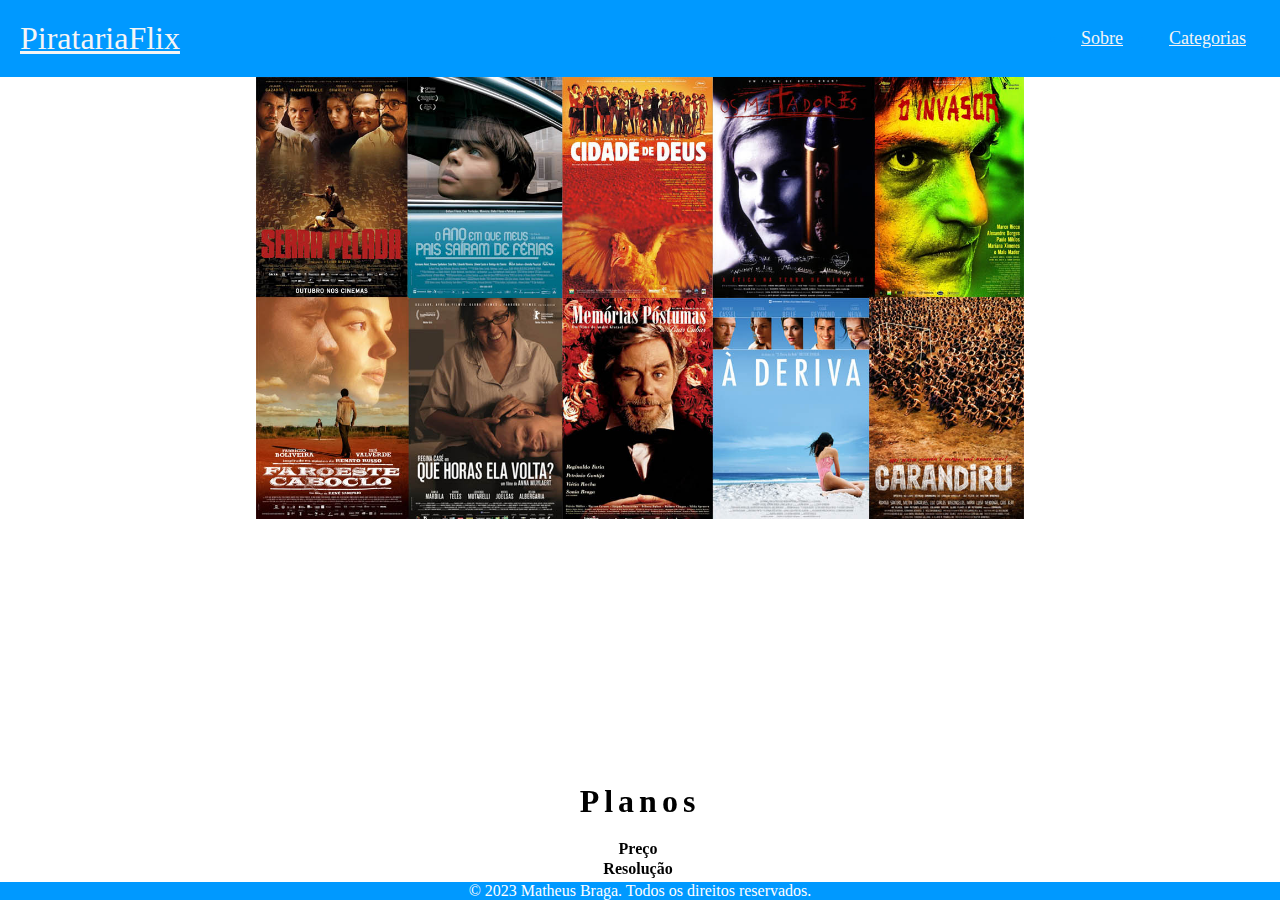
<file: fabiano/index.html>
<!DOCTYPE html>
<html>
<head>
<title>Filmes</title>
<meta charset="UTF-8">
<meta name="viewport" content="width=device-width, initial-scale=1">
<link rel="stylesheet" href="style/index.css">
</head>
<body>



<nav class="navbar">
    <!-- LOGO -->
    <div class="logo">
        <a href="index.html" class="logo">PiratariaFlix</a>
    </div>

    <!-- NAVIGATION MENU -->
    <ul class="nav-links">

      <!-- NAVIGATION MENUS -->
      <div class="menu">

        <li><a href="sobre.html">Sobre</a></li>
        <li><a href="categorias.html">Categorias</a></li>

      </div>
    </ul>
  </nav>

  <center><div class="foto" style="max-width:1300px;min-width:500px">
    <img class="w3-image" src="img/cartazes.jpg" alt="Capas de Filmes"   width="60%" margin="auto" display="block">
  </div></center>

    <div class="Planos">
      <h1 class="w3-center">Planos</h1><br>
      <table class="infoPlanos">
        <tr>
        <th> Preço</th>
        <th> </th>
        <th> </th>
        </tr>

        <tr>
          <th>Resolução</th>
          <th></th>
          <th></th>
        </tr>

        <tr>
          <th>Vantagens</th>
          <th></th>
          <th></th>
        </tr>
    </div>
  </div>

<footer class="footer">
  <p>© 2023 Matheus Braga. Todos os direitos reservados.</p>
  </footer>


</body>
</html>
</file>
<file: fabiano/style/index.css>
* {
    margin: 0;
    padding: 0;
    box-sizing: border-box;
  }

body {font-family: "Times New Roman", Georgia, Serif;}
h1, h2, h3, h4, h5, h6 {
  font-family: "Playfair Display";
  letter-spacing: 5px;
}

.footer {
    position: fixed;
    left: 0;
    bottom: 0;
    width: 100%;
    background-color: rgb(0, 153, 255);
    color: white;
    text-align: center;
  }

  .navbar {
    display: flex;
    align-items: center;
    justify-content: space-between;
    padding: 20px;
    background-color: rgb(0, 153, 255);
    color: rgb(0, 153, 255);
  }
  
  .nav-links a {
    color: whitesmoke;
  }
  
  /* LOGO */
  .logo {
    font-size: 32px;
    color: whitesmoke;
  }
  
  /* NAVBAR MENU */
  .menu {
    display: flex;
    gap: 1em;
    font-size: 18px;
  }
  
  .menu li:hover {
    background-color: whitesmoke;
    border-radius: 5px;
    transition: 0.3s ease;
  }
  
  .menu li {
    padding: 5px 14px;
  }
  
  .Planos {
    position: fixed;
    left: 0;
    bottom: 0;
    width: 100%;
    text-align: center;
 
  }

  .infoPlanos {
    width: 100%;
    left: 0;
    bottom: 0;
  }
</file>
